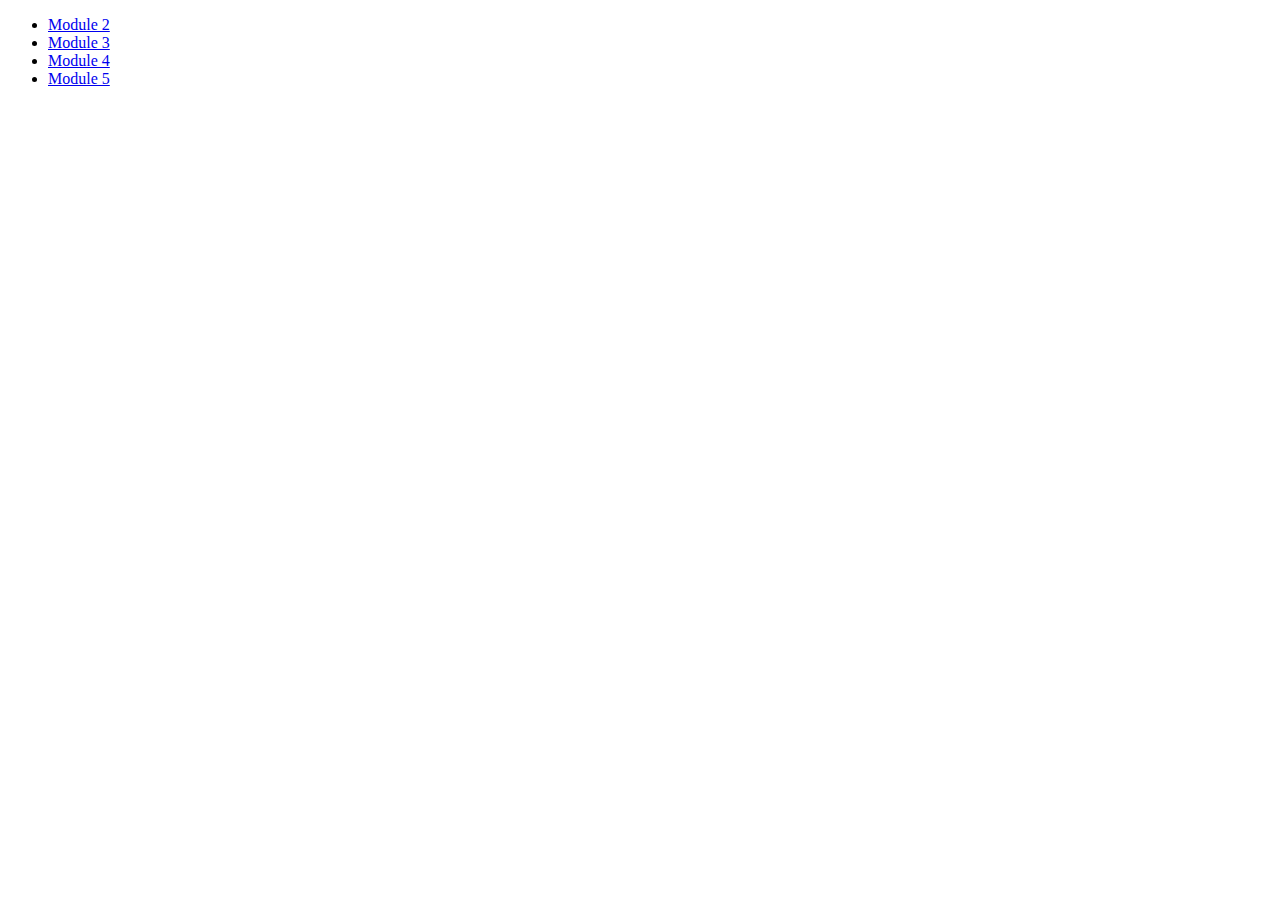
<file: index.html>
<!DOCTYPE html>
<html lang="en">
<head>
    <meta charset="UTF-8">
    <meta http-equiv="X-UA-Compatible" content="IE=edge">
    <meta name="viewport" content="width=device-width, initial-scale=1.0">
    <title>All Modules</title>
</head>
<body>
    <ul>
        <li>
            <a href="Module 2/index.html">Module 2</a>
        </li>
        <li>
            <a href="Module 3/index.html">Module 3</a>        
        </li>
        <li>
            <a href="Module 4/index.html">Module 4</a>        
        </li>
        <li>
            <a href="Module 5/index.html">Module 5</a>        
        </li>
    </ul>
    </body>
</html>
</file>
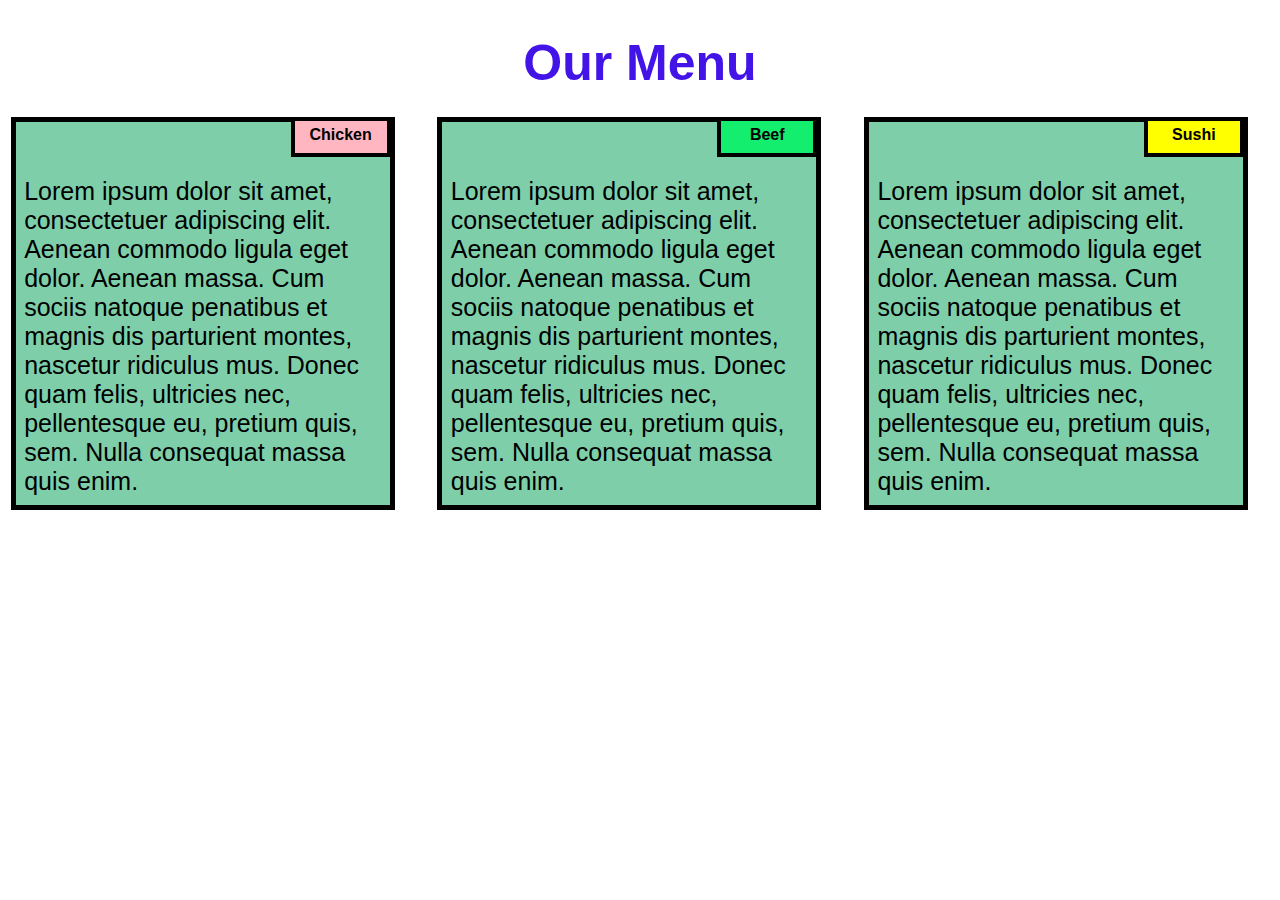
<file: Module 2/index.html>
<!DOCTYPE html>
<html>
<head>

<title>Responsive Layout</title>
<meta name="viewport" content="width=device-width, initial-scale=1">
<link rel="stylesheet" type="text/css" href="style.css">

</head>
<body>
<h1>Our Menu</h1>



  <div class="col-lg-4 col-md-6 col-sm-12">
  	<div class="box">
  		<p class="content-name name1">Chicken</p>
  		<p class="content">Lorem ipsum dolor sit amet, consectetuer adipiscing elit. Aenean commodo ligula eget dolor. Aenean massa. Cum sociis natoque penatibus et magnis dis parturient montes, nascetur ridiculus mus. Donec quam felis, ultricies nec, pellentesque eu, pretium quis, sem. Nulla consequat massa quis enim.</p>
  	</div>
  </div>

  <div class="col-lg-4 col-md-6 col-sm-12">
  	<div class="box">
   		<p class="content-name name2">Beef</p>
   		<p class="content">Lorem ipsum dolor sit amet, consectetuer adipiscing elit. Aenean commodo ligula eget dolor. Aenean massa. Cum sociis natoque penatibus et magnis dis parturient montes, nascetur ridiculus mus. Donec quam felis, ultricies nec, pellentesque eu, pretium quis, sem. Nulla consequat massa quis enim.</p>
  	</div>
  </div>

  <div class="col-lg-4 col-md-12 col-sm-12">
  	<div class="box">
  		<p class="content-name name3">Sushi</p>
  		<p class="content">Lorem ipsum dolor sit amet, consectetuer adipiscing elit. Aenean commodo ligula eget dolor. Aenean massa. Cum sociis natoque penatibus et magnis dis parturient montes, nascetur ridiculus mus. Donec quam felis, ultricies nec, pellentesque eu, pretium quis, sem. Nulla consequat massa quis enim.</p>
  	</div>	
  </div>

</body>
</html>
</file>
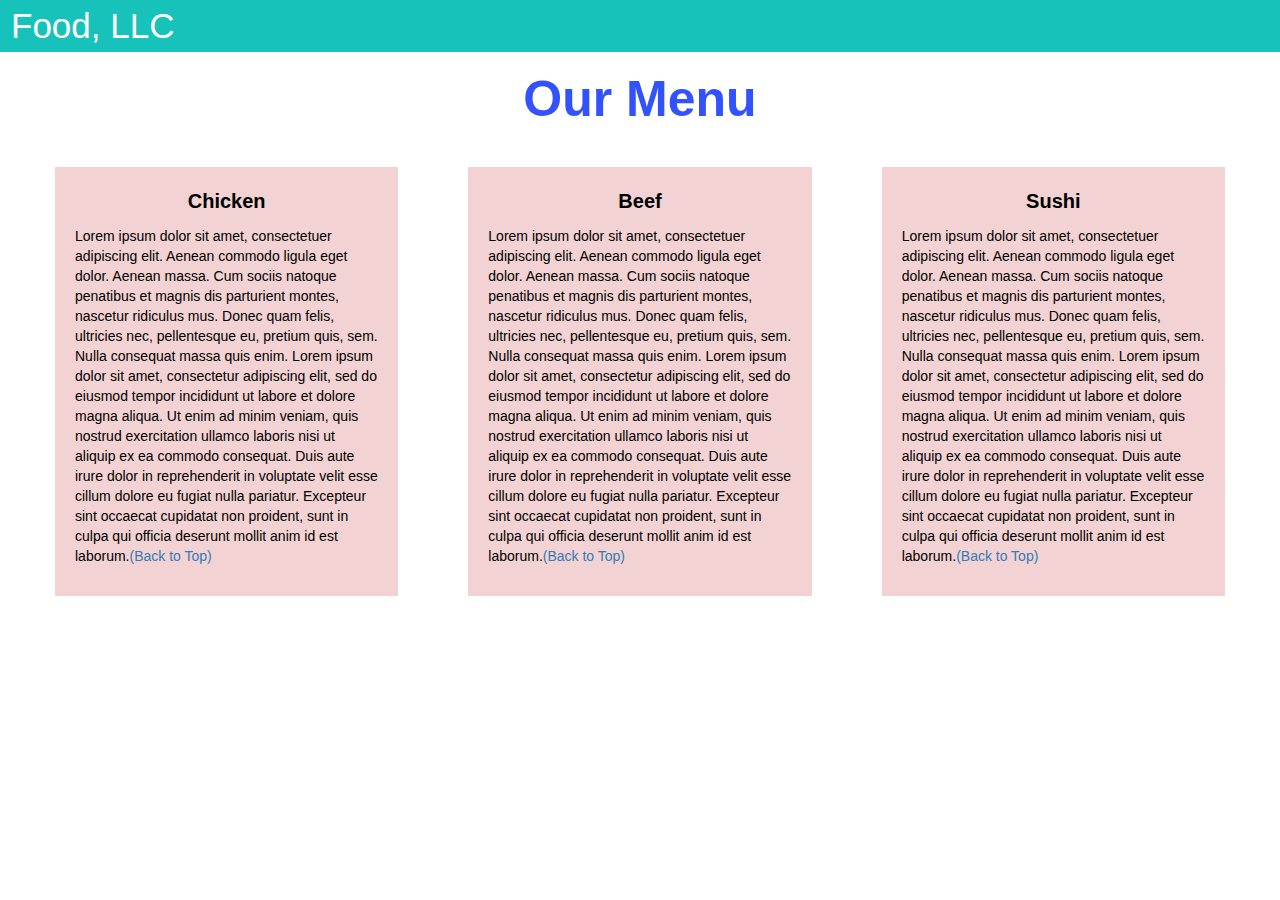
<file: Module 3/index.html>
<!DOCTYPE html>
<html>
<head>

<title>Module 3</title>

  <meta name="viewport" content="width=device-width, initial-scale=1">
  <link rel="stylesheet" href="https://maxcdn.bootstrapcdn.com/bootstrap/3.3.7/css/bootstrap.min.css">
  <script src="https://ajax.googleapis.com/ajax/libs/jquery/3.3.1/jquery.min.js"></script>
  <script src="https://maxcdn.bootstrapcdn.com/bootstrap/3.3.7/js/bootstrap.min.js"></script>

</head>

<meta name="viewport" content="width=device-width, initial-scale=1">
<link rel="stylesheet" type="text/css" href="style.css">



<body>


<nav class="navbar" id="top">
  <div class="container-fluid">

    <div class="navbar-header">
      <button type="button" class="navbar-toggle" data-toggle="collapse" data-target="#myNavbar">
        <span class="icon-bar"></span>
        <span class="icon-bar"></span>
        <span class="icon-bar"></span> 
      </button>
      <a class="navbar-brand" href="#">Food, LLC</a>
    </div>

    <div class="collapse" id="myNavbar">
      <ul class="nav navbar-nav visible-xs">
        <li><a class="menu-item" href="#">Chicken</a></li>
        <li><a class="menu-item" href="#">Beef</a></li> 
        <li><a class="menu-item" href="#">Sushi</a></li> 
      </ul>
    </div>

  </div>
</nav>

<h1 class="main-title">Our Menu</h1>



<div class="row">

  <div class="col-lg-4 col-md-6 col-sm-12">
    <div class="content-box">
      <p class="item-name">Chicken</p>
      <p>Lorem ipsum dolor sit amet, consectetuer adipiscing elit. Aenean commodo ligula eget dolor. Aenean massa. Cum sociis natoque penatibus et magnis dis parturient montes, nascetur ridiculus mus. Donec quam felis, ultricies nec, pellentesque eu, pretium quis, sem. Nulla consequat massa quis enim. Lorem ipsum dolor sit amet, consectetur adipiscing elit, sed do eiusmod tempor incididunt ut labore et dolore magna aliqua. Ut enim ad minim veniam, quis nostrud exercitation ullamco laboris nisi ut aliquip ex ea commodo consequat. Duis aute irure dolor in reprehenderit in voluptate velit esse cillum dolore eu fugiat nulla pariatur. Excepteur sint occaecat cupidatat non proident, sunt in culpa qui officia deserunt mollit anim id est laborum.<a href="#top">(Back to Top)</a></p>
    </div>
  </div>

  <div class="col-lg-4 col-md-6 col-sm-12">
    <div class="content-box">
      <p class="item-name">Beef</p>
      <p>Lorem ipsum dolor sit amet, consectetuer adipiscing elit. Aenean commodo ligula eget dolor. Aenean massa. Cum sociis natoque penatibus et magnis dis parturient montes, nascetur ridiculus mus. Donec quam felis, ultricies nec, pellentesque eu, pretium quis, sem. Nulla consequat massa quis enim. Lorem ipsum dolor sit amet, consectetur adipiscing elit, sed do eiusmod tempor incididunt ut labore et dolore magna aliqua. Ut enim ad minim veniam, quis nostrud exercitation ullamco laboris nisi ut aliquip ex ea commodo consequat. Duis aute irure dolor in reprehenderit in voluptate velit esse cillum dolore eu fugiat nulla pariatur. Excepteur sint occaecat cupidatat non proident, sunt in culpa qui officia deserunt mollit anim id est laborum.<a href="#top">(Back to Top)</a></p>
    </div>
  </div>


  <div class="col-lg-4 col-md-12 col-sm-12">
    <div class="content-box">
      <p class="item-name">Sushi</p>
      <p>Lorem ipsum dolor sit amet, consectetuer adipiscing elit. Aenean commodo ligula eget dolor. Aenean massa. Cum sociis natoque penatibus et magnis dis parturient montes, nascetur ridiculus mus. Donec quam felis, ultricies nec, pellentesque eu, pretium quis, sem. Nulla consequat massa quis enim. Lorem ipsum dolor sit amet, consectetur adipiscing elit, sed do eiusmod tempor incididunt ut labore et dolore magna aliqua. Ut enim ad minim veniam, quis nostrud exercitation ullamco laboris nisi ut aliquip ex ea commodo consequat. Duis aute irure dolor in reprehenderit in voluptate velit esse cillum dolore eu fugiat nulla pariatur. Excepteur sint occaecat cupidatat non proident, sunt in culpa qui officia deserunt mollit anim id est laborum.<a href="#top">(Back to Top)</a></p>
    </div>
  </div>

</div>


</body>
</html>
</file>
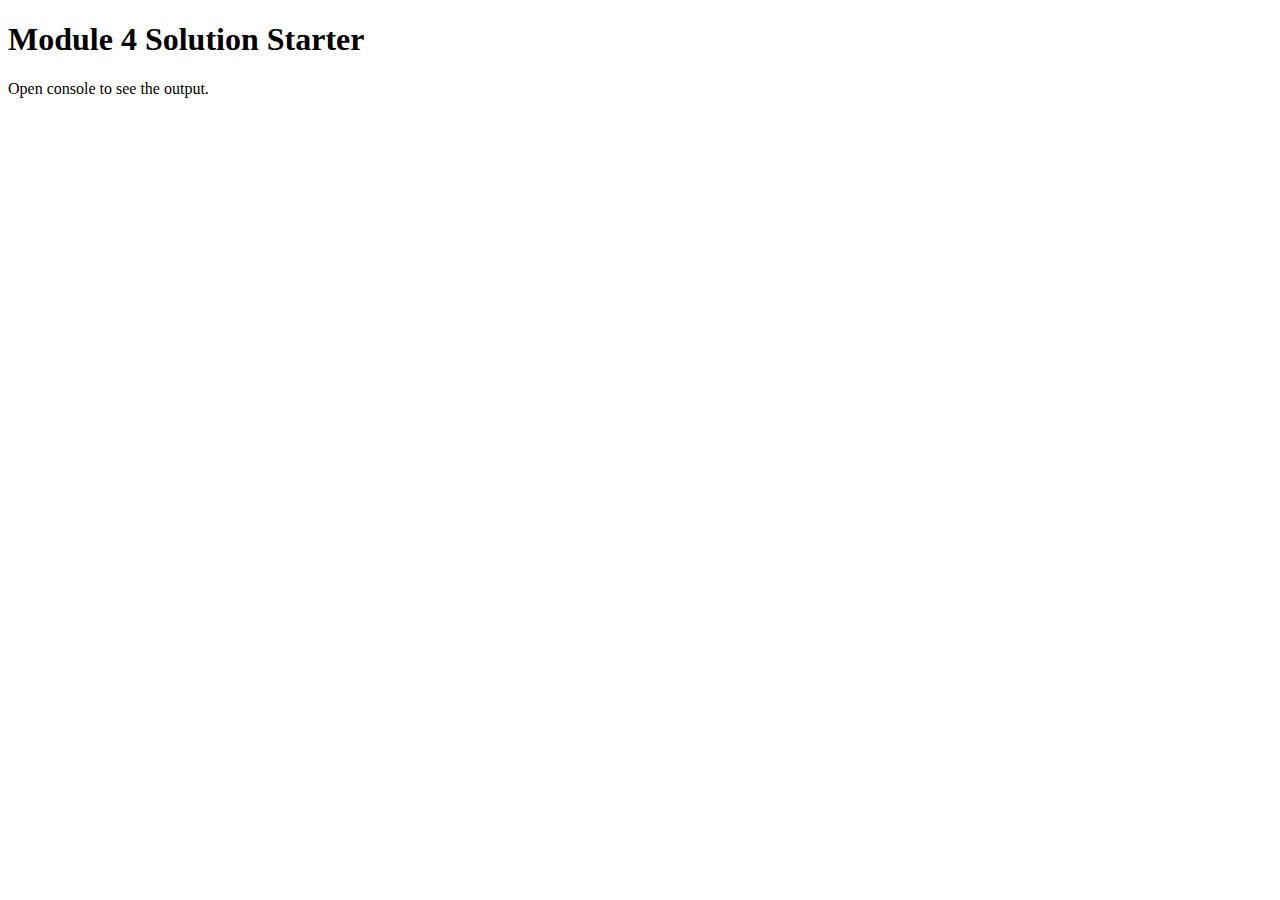
<file: Module 4/index.html>
<!DOCTYPE html>
<html>
<head>
  <meta charset="utf-8">
  <title>Module 4 Solution Starter</title>
  <script src="SpeakHello.js"></script>
  <script src="SpeakGoodBye.js"></script>
  <script src="script.js"></script>
</head>
<body>
  <h1>Module 4 Solution Starter</h1>
  <p>Open console to see the output.</p>
</body>
</html>
</file>
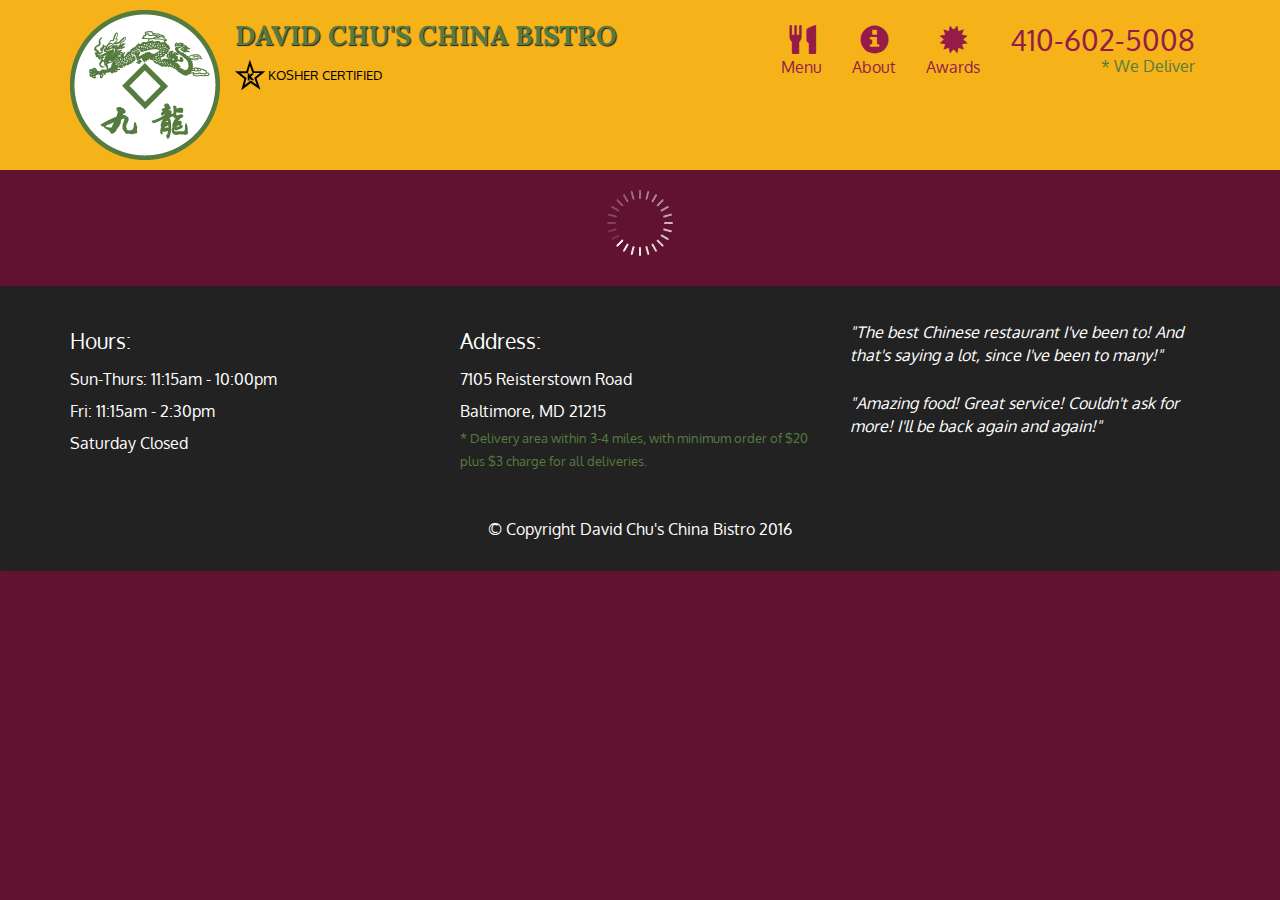
<file: Module 5/index.html>
<!doctype html>
<html lang="en">
  <head>
    <meta charset="utf-8">
    <meta http-equiv="X-UA-Compatible" content="IE=edge">
    <meta name="viewport" content="width=device-width, initial-scale=1">
    <title>David Chu's China Bistro</title>
    <link rel="stylesheet" href="css/bootstrap.min.css">
    <link rel="stylesheet" href="css/styles.css">
    <link href='https://fonts.googleapis.com/css?family=Oxygen:400,300,700' rel='stylesheet' type='text/css'>
    <link href='https://fonts.googleapis.com/css?family=Lora' rel='stylesheet' type='text/css'>
  </head>
<body>
  <header>
    <nav id="header-nav" class="navbar navbar-default">
      <div class="container">
        <div class="navbar-header">
          <a href="index.html" class="pull-left visible-md visible-lg">
            <div id="logo-img" alt="Logo image"></div>
          </a>

          <div class="navbar-brand">
            <a href="index.html"><h1>David Chu's China Bistro</h1></a>
            <p>
              <img src="images/star-k-logo.png" alt="Kosher certification">
              <span>Kosher Certified</span>
            </p>
          </div>

          <button id="navbarToggle" type="button" class="navbar-toggle collapsed" data-toggle="collapse" data-target="#collapsable-nav" aria-expanded="false">
            <span class="sr-only">Toggle navigation</span>
            <span class="icon-bar"></span>
            <span class="icon-bar"></span>
            <span class="icon-bar"></span>
          </button>
        </div>
        
        <div id="collapsable-nav" class="collapse navbar-collapse">
           <ul id="nav-list" class="nav navbar-nav navbar-right">
            <li id="navHomeButton" class="visible-xs active">
              <a href="index.html">
                <span class="glyphicon glyphicon-home"></span> Home</a>
            </li>
            <li id="navMenuButton">
              <a href="#" onclick="$dc.loadMenuCategories();">
                <span class="glyphicon glyphicon-cutlery"></span><br class="hidden-xs"> Menu</a>
            </li>
            <li>
              <a href="#">
                <span class="glyphicon glyphicon-info-sign"></span><br class="hidden-xs"> About</a>
            </li>
            <li>
              <a href="#">
                <span class="glyphicon glyphicon-certificate"></span><br class="hidden-xs"> Awards</a>
            </li>
            <li id="phone" class="hidden-xs">
              <a href="tel:410-602-5008">
                <span>410-602-5008</span></a><div>* We Deliver</div>
            </li>
          </ul><!-- #nav-list -->
        </div><!-- .collapse .navbar-collapse -->
      </div><!-- .container -->
    </nav><!-- #header-nav -->
  </header>

  <div id="call-btn" class="visible-xs">
    <a class="btn" href="tel:410-602-5008">
    <span class="glyphicon glyphicon-earphone"></span>
    410-602-5008
    </a>
  </div>
  <div id="xs-deliver" class="text-center visible-xs">* We Deliver</div>

  <div id="main-content" class="container"></div>

  <footer class="panel-footer">
    <div class="container">
      <div class="row">
        <section id="hours" class="col-sm-4">
          <span>Hours:</span><br>
          Sun-Thurs: 11:15am - 10:00pm<br>
          Fri: 11:15am - 2:30pm<br>
          Saturday Closed
          <hr class="visible-xs">
        </section>
        <section id="address" class="col-sm-4">
          <span>Address:</span><br>
          7105 Reisterstown Road<br>
          Baltimore, MD 21215
          <p>* Delivery area within 3-4 miles, with minimum order of $20 plus $3 charge for all deliveries.</p>
          <hr class="visible-xs">
        </section>
        <section id="testimonials" class="col-sm-4">
          <p>"The best Chinese restaurant I've been to! And that's saying a lot, since I've been to many!"</p>
          <p>"Amazing food! Great service! Couldn't ask for more! I'll be back again and again!"</p>
        </section>
      </div>
      <div class="text-center">&copy; Copyright David Chu's China Bistro 2016</div>
    </div>
  </footer>

  <!-- jQuery (Bootstrap JS plugins depend on it) -->
  <script src="js/jquery-2.1.4.min.js"></script>
  <script src="js/bootstrap.min.js"></script>
  <script src="js/ajax-utils.js"></script>
  <script src="js/script.js"></script>
</body>
</html>
</file>
<file: Module 2/style.css>
* {
  box-sizing: border-box;
}

body {
  margin: 0;
  padding: 0;
  font-family: "Comic Sans MS", cursive, sans-serif;
}

.row {
  margin-top: 5%;
  margin-bottom: 5%;
}

h1 {
  margin-bottom: 15px;
  text-align: center;
  color: #4214e7;
  font-size: 50px;
}

.box {
  width: 100%;
  overflow: none;
}

.content-name {
  overflow: none;
  text-align: center;
  border: 4px solid black;
  width: 100px;
  height: 40px;
  padding: 5px;
  float: right;
  margin-right: 36px;
  margin-top: 0px;
  font-weight: bold;
  position: relative;
}

.content {
  border: 5px solid black;
  width: 90%;
  height: auto;
  margin: 2.5%;
  color: black;
  font-size: 25px;
  padding: 2%;
  padding-top: 55px;
  background-color: #7ecfa9;
}

.name1 {
  background-color: #ffb6c1;
}

.name2 {
  background-color: #14ee6f;
}
.name3 {
  background-color: #ffff00;
}

/********** Large devices only **********/
@media (min-width: 992px) {
  .col-lg-4 {
    float: left;
    width: 33.33%;
  }
}
/********** Medium devices only **********/
@media (min-width: 768px) and (max-width: 991px) {
  .col-md-6,
  .col-md-12 {
    float: left;
  }
  .col-md-6 {
    width: 50%;
  }
  .col-md-12 {
    margin-left: -10px;
    width: 100%;
  }
  .name3 {
    margin-right: 65px;
    width: 100px;
  }
}

@media (min-width: 0px) and (max-width: 767px) {
  .col-sm-12 {
    float: left;
    width: 100%;
  }
  .content-name {
    margin-right: 30px;
  }
}
</file>
<file: Module 3/style.css>
.container-fluid {
  margin: 0;
  padding: 0;
}

.navbar {
  border-radius: 0px;
  background-color: #16c2b9;
}

.navbar-brand {
  font-size: 35px;
  color: white;
  padding-left: 25px;
}

.navbar-brand:hover {
  color: white;
}

.nav {
  margin: 0;
  padding: 0;
}

.navbar-nav {
  font-size: 25px;
  text-align: center;
  margin: 0;
  padding: 0;
}

.navbar-toggle {
  border: 2px solid white;
  margin-right: 25px;
}

.icon-bar {
  background-color: white;
}

.main-title {
  margin-bottom: 15px;
  text-align: center;
  color: #3251ff;
  font-size: 50px;
  font-family: "Comic Sans MS", cursive, sans-serif;
  font-weight: bold;
}

li {
  box-sizing: border-box;
  width: 100%;
}

.menu-item {
  padding: 0;
  margin: 0;
  width: 100%;
  background-color: white;
  border-bottom: 1px solid black;
  color: black;
  display: block;
}

.menu-item:hover {
  background-color: rgba(0, 0, 0, 0.9);
  color: rgba(0, 0, 0, 0.4);
}

.row {
  margin: 20px;
}

.content-box {
  margin: 20px;
  width: auto;
  height: auto;
  color: black;
  background-color: rgba(192, 30, 30, 0.2);
  font-family: "Comic Sans MS", cursive, sans-serif;
  padding: 20px;
}

.item-name {
  text-align: center;
  font-size: 20px;
  font-weight: bold;
}

#top {
}
</file>
<file: Module 5/css/styles.css>
body {
  font-size: 16px;
  color: #fff;
  background-color: #61122f;
  font-family: "Oxygen", sans-serif;
}

/** HEADER **/
#header-nav {
  background-color: #f6b319;
  border-radius: 0;
  border: 0;
}

#logo-img {
  background: url("../images/restaurant-logo_large.png") no-repeat;
  width: 150px;
  height: 150px;
  margin: 10px 15px 10px 0;
}

.navbar-brand {
  padding-top: 25px;
}
.navbar-brand h1 {
  /* Restaurant name */
  font-family: "Lora", serif;
  color: #557c3e;
  font-size: 1.5em;
  text-transform: uppercase;
  font-weight: bold;
  text-shadow: 1px 1px 1px #222;
  margin-top: 0;
  margin-bottom: 0;
  line-height: 0.75;
}
.navbar-brand a:hover,
.navbar-brand a:focus {
  text-decoration: none;
}
.navbar-brand p {
  /* Kosher cert */
  color: #000;
  text-transform: uppercase;
  font-size: 0.7em;
  margin-top: 15px;
}
.navbar-brand p span {
  /* Star-K */
  vertical-align: middle;
}

#nav-list {
  margin-top: 10px;
}
#nav-list a {
  color: #951c49;
  text-align: center;
}
#nav-list a:hover {
  background: #e7e7e7;
}
#nav-list a span {
  font-size: 1.8em;
}

#phone {
  margin-top: 5px;
}
#phone a {
  /* Phone number */
  text-align: right;
  padding-bottom: 0;
}
#phone div {
  /* We Deliver */
  color: #557c3e;
  text-align: right;
  padding-right: 15px;
}

.navbar-header button.navbar-toggle,
.navbar-header .icon-bar {
  border: 1px solid #61122f;
}
.navbar-header button.navbar-toggle {
  clear: both;
  margin-top: -30px;
}
/* END HEADER */

/* FOOTER */
.panel-footer {
  margin-top: 30px;
  padding-top: 35px;
  padding-bottom: 30px;
  background-color: #222;
  border-top: 0;
}
.panel-footer div.row {
  margin-bottom: 35px;
}
#hours,
#address {
  line-height: 2;
}
#hours > span,
#address > span {
  font-size: 1.3em;
}
#address p {
  color: #557c3e;
  font-size: 0.8em;
  line-height: 1.8;
}
#testimonials {
  font-style: italic;
}
#testimonials p:nth-child(2) {
  margin-top: 25px;
}
/* END FOOTER */

/* HOME PAGE */
.container .jumbotron {
  box-shadow: 0 0 50px #3f0c1f;
  border: 2px solid #3f0c1f;
}

#menu-tile,
#specials-tile,
#map-tile {
  height: 250px;
  width: 100%;
  margin-bottom: 15px;
  position: relative;
  border: 2px solid #3f0c1f;
  overflow: hidden;
}
#menu-tile:hover,
#specials-tile:hover,
#map-tile:hover {
  box-shadow: 0 1px 5px 1px #cccccc;
}
#menu-tile {
  background: url("../images/menu-tile.jpg") no-repeat;
  background-position: center;
}
#specials-tile {
  background: url("../images/specials-tile.jpg") no-repeat;
  background-position: center;
}
#menu-tile span,
#specials-tile span,
#map-tile span {
  position: absolute;
  bottom: 0;
  right: 0;
  width: 100%;
  text-align: center;
  font-size: 1.6em;
  text-transform: uppercase;
  background-color: #000;
  color: #fff;
  opacity: 0.8;
}
/* END HOME PAGE */

/* MENU CATEGORIES PAGE */
.category-tile {
  position: relative;
  border: 2px solid #3f0c1f;
  overflow: hidden;
  width: 200px;
  height: 200px;
  margin: 0 auto 15px;
}
.category-tile span {
  position: absolute;
  bottom: 0;
  right: 0;
  width: 100%;
  text-align: center;
  font-size: 1.2em;
  text-transform: uppercase;
  background-color: #000;
  color: #fff;
  opacity: 0.8;
}
.category-tile:hover {
  box-shadow: 0 1px 5px 1px #cccccc;
}

#menu-categories-title + div {
  margin-bottom: 50px;
}
/* END MENU CATEGORIES PAGE */

/* SINGLE CATEGORY PAGE */
.menu-item-tile {
  margin-bottom: 25px;
}
.menu-item-tile hr {
  width: 80%;
}
.menu-item-tile .menu-item-price {
  font-size: 1.1em;
  text-align: right;
  margin-top: -15px;
  margin-right: -15px;
}
.menu-item-tile .menu-item-price span {
  font-size: 0.6em;
}
.menu-item-photo {
  position: relative;
  border: 2px solid #3f0c1f;
  overflow: hidden;
  padding: 0;
  margin-right: -15px;
  margin-left: auto;
  margin-bottom: 20px;
  max-width: 250px;
}
.menu-item-photo div {
  position: absolute;
  bottom: 0;
  right: 0;
  width: 80px;
  background-color: #557c3e;
  text-align: center;
}
.menu-item-description {
  padding-right: 30px;
}
h3.menu-item-title {
  margin: 0 0 10px;
}
.menu-item-details {
  font-size: 0.9em;
  font-style: italic;
}
/* END SINGLE CATEGORY PAGE */

/********** Large devices only **********/
@media (min-width: 1200px) {
  .container .jumbotron {
    background: url("../images/jumbotron_1200.jpg") no-repeat;
    height: 675px;
  }
}

/********** Medium devices only **********/
@media (min-width: 992px) and (max-width: 1199px) {
  /* Header */
  #logo-img {
    background: url("../images/restaurant-logo_medium.png") no-repeat;
    width: 100px;
    height: 100px;
    margin: 5px 5px 5px 0;
  }
  /* End Header */

  /* Home Page */
  .container .jumbotron {
    background: url("../images/jumbotron_992.jpg") no-repeat;
    height: 558px;
  }
  /* End Home Page */
}

/********** Small devices only **********/
@media (min-width: 768px) and (max-width: 991px) {
  /* Home Page */
  .container .jumbotron {
    background: url("../images/jumbotron_768.jpg") no-repeat;
    height: 432px;
  }
  /* End Home Page */
}

/********** Extra small devices only **********/
@media (max-width: 767px) {
  /* Header */
  .navbar-brand {
    padding-top: 10px;
    height: 80px;
  }
  .navbar-brand h1 {
    /* Restaurant name */
    padding-top: 10px;
    font-size: 5vw; /* 1vw = 1% of viewport width */
  }
  .navbar-brand p {
    /* Kosher cert */
    font-size: 0.6em;
    margin-top: 12px;
  }
  .navbar-brand p img {
    /* Star-K */
    height: 20px;
  }

  #collapsable-nav a {
    /* Collapsed nav menu text */
    font-size: 1.2em;
  }
  #collapsable-nav a span {
    /* Collapsed nav menu glyph */
    font-size: 1em;
    margin-right: 5px;
  }

  #call-btn > a {
    font-size: 1.5em;
    display: block;
    margin: 0 20px;
    padding: 10px;
    border: 2px solid #fff;
    background-color: #f6b319;
    color: #951c49;
  }
  #xs-deliver {
    margin-top: 5px;
    font-size: 0.7em;
    letter-spacing: 0.1em;
    text-transform: uppercase;
  }
  /* End Header */

  /* Footer */
  .panel-footer section {
    margin-bottom: 30px;
    text-align: center;
  }
  .panel-footer section:nth-child(3) {
    margin-bottom: 0; /* margin already exists on the whole row */
  }
  .panel-footer section hr {
    width: 50%;
  }
  /* End Footer */

  /* Home Page */
  .container .jumbotron {
    margin-top: 30px;
    padding: 0;
  }
  #menu-tile,
  #specials-tile {
    width: 360px;
    margin: 0 auto 15px;
  }

  .menu-item-photo {
    margin-right: auto;
  }
  .menu-item-tile .menu-item-price {
    text-align: center;
  }
  .menu-item-description {
    text-align: center;
  }
}

/********** Super extra small devices Only :-) (e.g., iPhone 4) **********/
@media (max-width: 479px) {
  /* Header */
  .navbar-brand h1 {
    /* Restaurant name */
    padding-top: 5px;
    font-size: 6vw;
  }
  /* End Header */

  /* Home page */
  #menu-tile,
  #specials-tile {
    width: 280px;
    margin: 0 auto 15px;
  }

  .col-xxs-12 {
    position: relative;
    min-height: 1px;
    padding-right: 15px;
    padding-left: 15px;
    float: left;
    width: 100%;
  }
}
</file>
